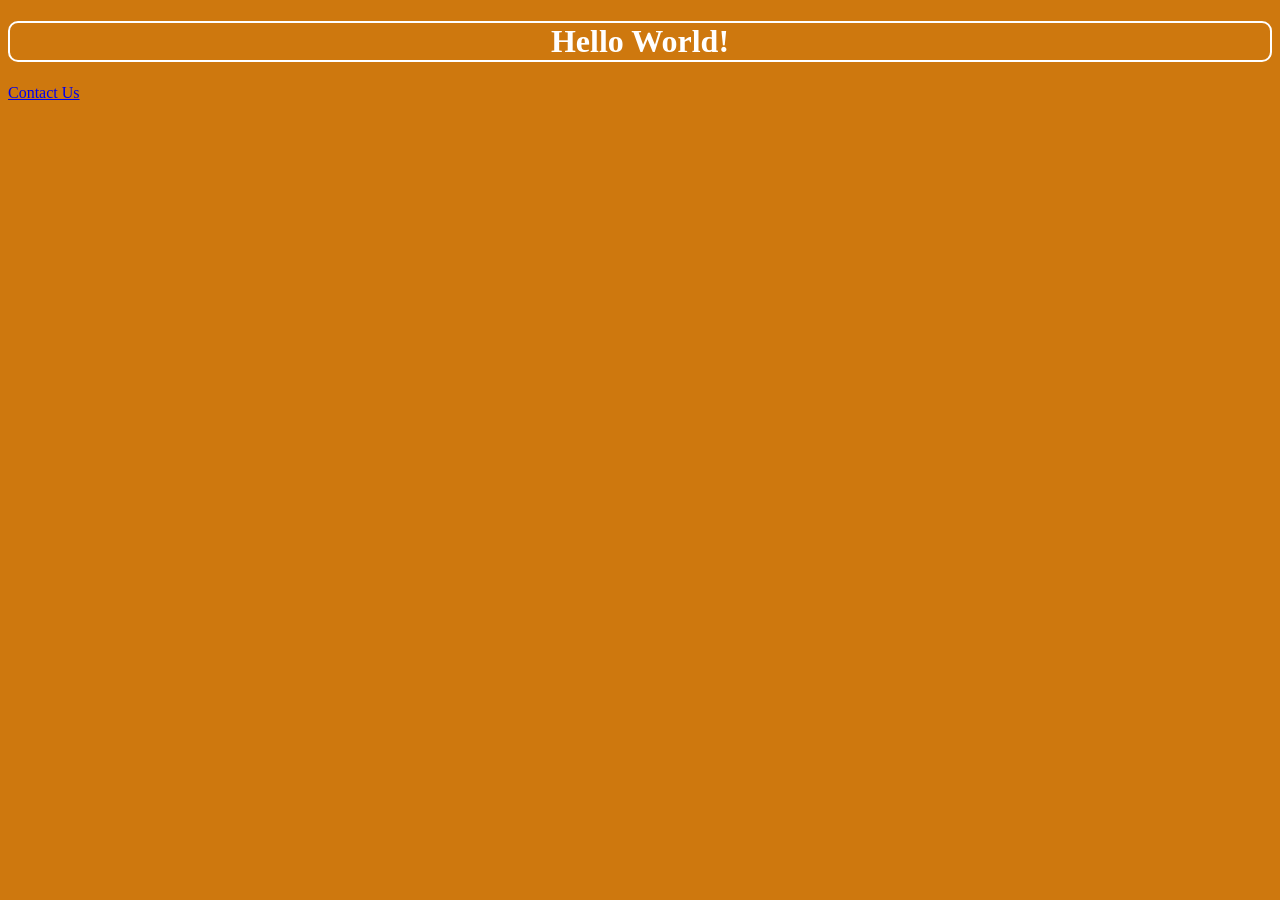
<file: index.html>
<!DOCTYPE html>
<html lang="en">
<head>
    <meta charset="UTF-8">
    <meta http-equiv="X-UA-Compatible" content="IE=edge">
    <meta name="viewport" content="width=device-width, initial-scale=1.0">
    <link rel="stylesheet" href="index.css">
    <title>WebPage</title>
</head>
<body>
    <h1>Hello World!</h1>
    <a href="contact.html">Contact Us</a>
</body>
</html>
</file>
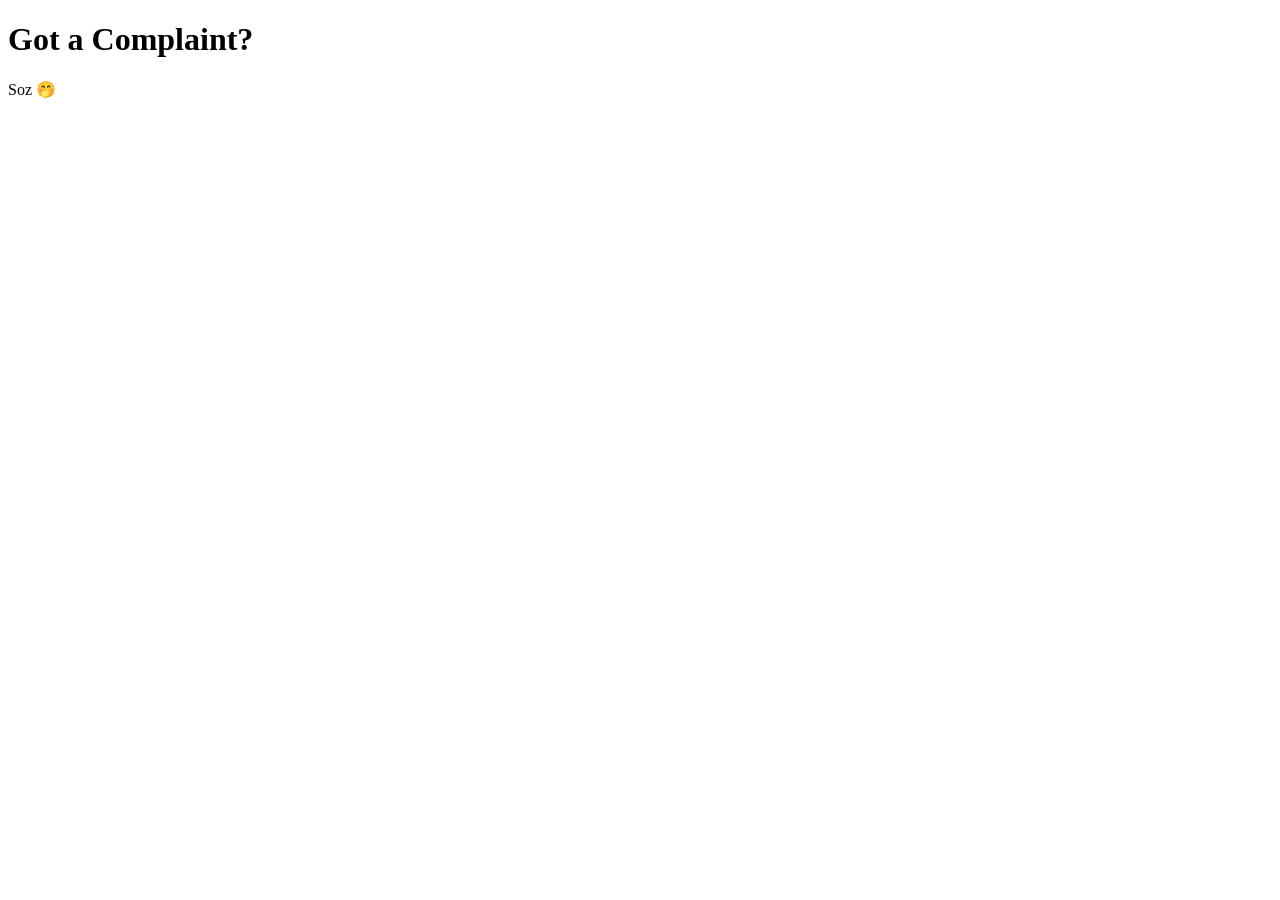
<file: complaints.html>
<!DOCTYPE html>
<html lang="en">
<head>
    <meta charset="UTF-8">
    <meta http-equiv="X-UA-Compatible" content="IE=edge">
    <meta name="viewport" content="width=device-width, initial-scale=1.0">
    <title>Complaints</title>
</head>
<body>
    <h1>Got a Complaint?</h1>
    <p>Soz 🤭</p>
</body>
</html>
</file>
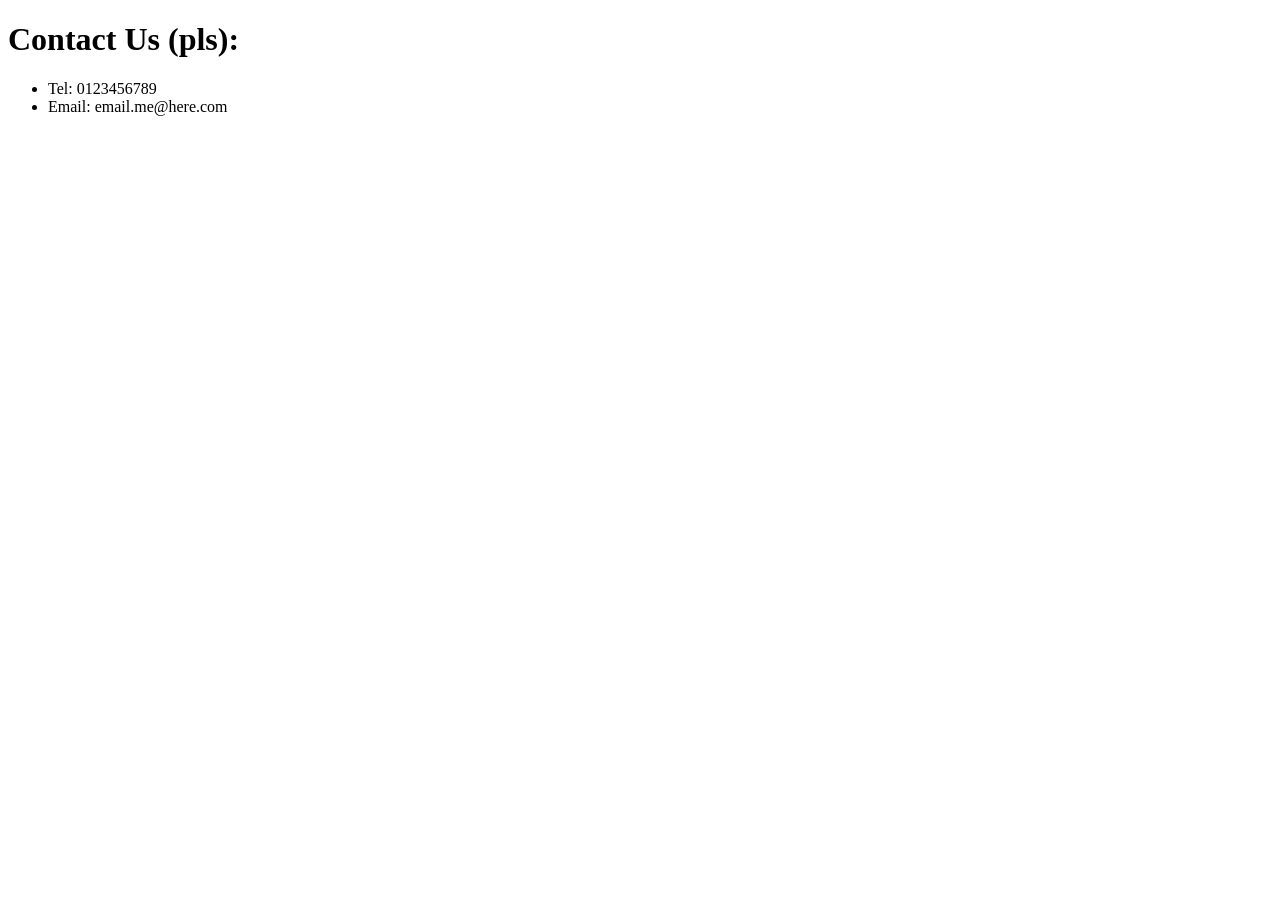
<file: contact.html>
<!DOCTYPE html>
<html lang="en">
<head>
    <meta charset="UTF-8">
    <meta http-equiv="X-UA-Compatible" content="IE=edge">
    <meta name="viewport" content="width=device-width, initial-scale=1.0">
    <title>Contact</title>
</head>
<body>
    <h1>Contact Us (pls):</h1>
    <ul>
        <li>Tel: 0123456789</li>
        <li>Email: email.me@here.com</li>
    </ul>
</body>
</html>
</file>
<file: index.css>
body {
    background-color:rgb(206, 120, 14);
}

h1 {
    border-color:cadetblue;
    border: 2px solid rgb(255, 255, 255);
    border-radius: 10px;
    color: rgb(255, 255, 255);
    text-align: center;
}
</file>
